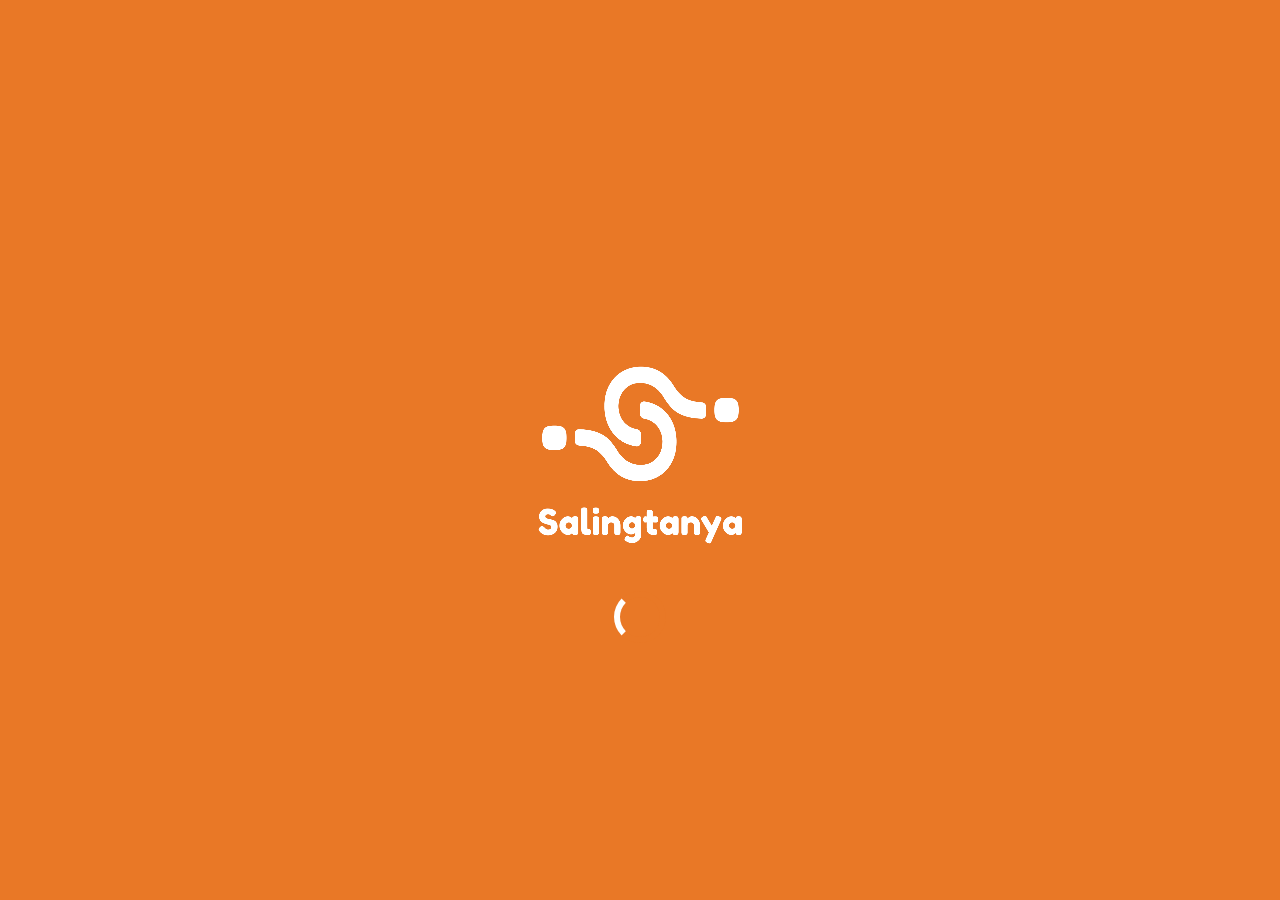
<file: web/index.html>
<!DOCTYPE html><html><head>

    <style>

        .loading {
            display: flex;
            justify-content: center;
            align-items: center;
            margin: 0;
            position: absolute;
            top: 65%;
            left: 50%;
            -ms-transform: translate(-50%, -50%);
            transform: translate(-50%, -50%);
        }

        .loader {
            border: 6px solid #E97826;
            border-radius: 50%;
            border-left: 6px solid white;
            width: 40px;
            height: 40px;
            -webkit-animation: spin 1s linear infinite;
            animation: spin 1s linear infinite;
        }

        @-webkit-keyframes spin {
            0% {
                -webkit-transform: rotate(0deg);
            }

            100% {
                -webkit-transform: rotate(360deg);
            }
        }

        @keyframes spin {
            0% {
                transform: rotate(0deg);
            }

            100% {
                transform: rotate(360deg);
            }
        }

    </style>
    <!--
      If you are serving your web app in a path other than the root, change the
      href value below to reflect the base path you are serving from.

      The path provided below has to start and end with a slash "/" in order for
      it to work correctly.

      For more details:
      * https://developer.mozilla.org/en-US/docs/Web/HTML/Element/base

      This is a placeholder for base href that will be replaced by the value of
      the `--base-href` argument provided to `flutter build`.
    -->
    <base href="$FLUTTER_BASE_HREF">

    <meta charset="UTF-8">
    <meta content="IE=Edge" http-equiv="X-UA-Compatible">
    <meta name="description" content="Menjadi Lebih Dekat, Salingtanya dengan teman terdekat mu.">

    <!-- iOS meta tags & icons -->
    <meta name="apple-mobile-web-app-capable" content="yes">
    <meta name="apple-mobile-web-app-status-bar-style" content="black">
    <meta name="apple-mobile-web-app-title" content="Salingtanya">
    <link rel="apple-touch-icon" href="icons/Icon-192.png">

    <!-- Favicon -->
    <link rel="icon" type="image/png" href="favicon.png">

    <title>Saling Tanya</title>
    <link rel="manifest" href="manifest.json">
  <script src="splash/splash.js"></script>
  <meta content="width=device-width, initial-scale=1.0, maximum-scale=1.0, user-scalable=no" name="viewport">
  <link rel="stylesheet" type="text/css" href="splash/style.css">
</head>
<body>  <picture id="splash">
      <source srcset="splash/img/light-1x.png 1x, splash/img/light-2x.png 2x, splash/img/light-3x.png 3x, splash/img/light-4x.png 4x" media="(prefers-color-scheme: light)">
      <source srcset="splash/img/dark-1x.png 1x, splash/img/dark-2x.png 2x, splash/img/dark-3x.png 3x, splash/img/dark-4x.png 4x" media="(prefers-color-scheme: dark)">
      <img class="center" aria-hidden="true" src="splash/img/light-1x.png" alt="">
  </picture>

  
  <div class="loading" style="margin-top: 32px;">
      <div class="loader"></div>
  </div>
<!-- This script installs service_worker.js to provide PWA functionality to
     application. For more information, see:
     https://developers.google.com/web/fundamentals/primers/service-workers -->
<script>
    var serviceWorkerVersion = null;
    var scriptLoaded = false;

    function loadMainDartJs() {
        if (scriptLoaded) {
            return;
        }
        scriptLoaded = true;
        var scriptTag = document.createElement('script');
        scriptTag.src = 'main.dart.js';
        scriptTag.type = 'application/javascript';
        document.body.append(scriptTag);
    }

    if ('serviceWorker' in navigator) {
        // Service workers are supported. Use them.
        window.addEventListener('load', function () {
            // Wait for registration to finish before dropping the <script> tag.
            // Otherwise, the browser will load the script multiple times,
            // potentially different versions.
            var serviceWorkerUrl = 'flutter_service_worker.js?v=' + serviceWorkerVersion;
            navigator.serviceWorker.register(serviceWorkerUrl)
                .then((reg) => {
                    function waitForActivation(serviceWorker) {
                        serviceWorker.addEventListener('statechange', () => {
                            if (serviceWorker.state == 'activated') {
                                console.log('Installed new service worker.');
                                loadMainDartJs();
                            }
                        });
                    }

                    if (!reg.active && (reg.installing || reg.waiting)) {
                        // No active web worker and we have installed or are installing
                        // one for the first time. Simply wait for it to activate.
                        waitForActivation(reg.installing || reg.waiting);
                    } else if (!reg.active.scriptURL.endsWith(serviceWorkerVersion)) {
                        // When the app updates the serviceWorkerVersion changes, so we
                        // need to ask the service worker to update.
                        console.log('New service worker available.');
                        reg.update();
                        waitForActivation(reg.installing);
                    } else {
                        // Existing service worker is still good.
                        console.log('Loading app from service worker.');
                        loadMainDartJs();
                    }
                });

            // If service worker doesn't succeed in a reasonable amount of time,
            // fallback to plaint <script> tag.
            setTimeout(() => {
                if (!scriptLoaded) {
                    console.warn(
                        'Failed to load app from service worker. Falling back to plain <script> tag.',
                    );
                    loadMainDartJs();
                }
            }, 4000);
        });
    } else {
        // Service workers not supported. Just drop the <script> tag.
        loadMainDartJs();
    }
</script>

</body></html>
</file>
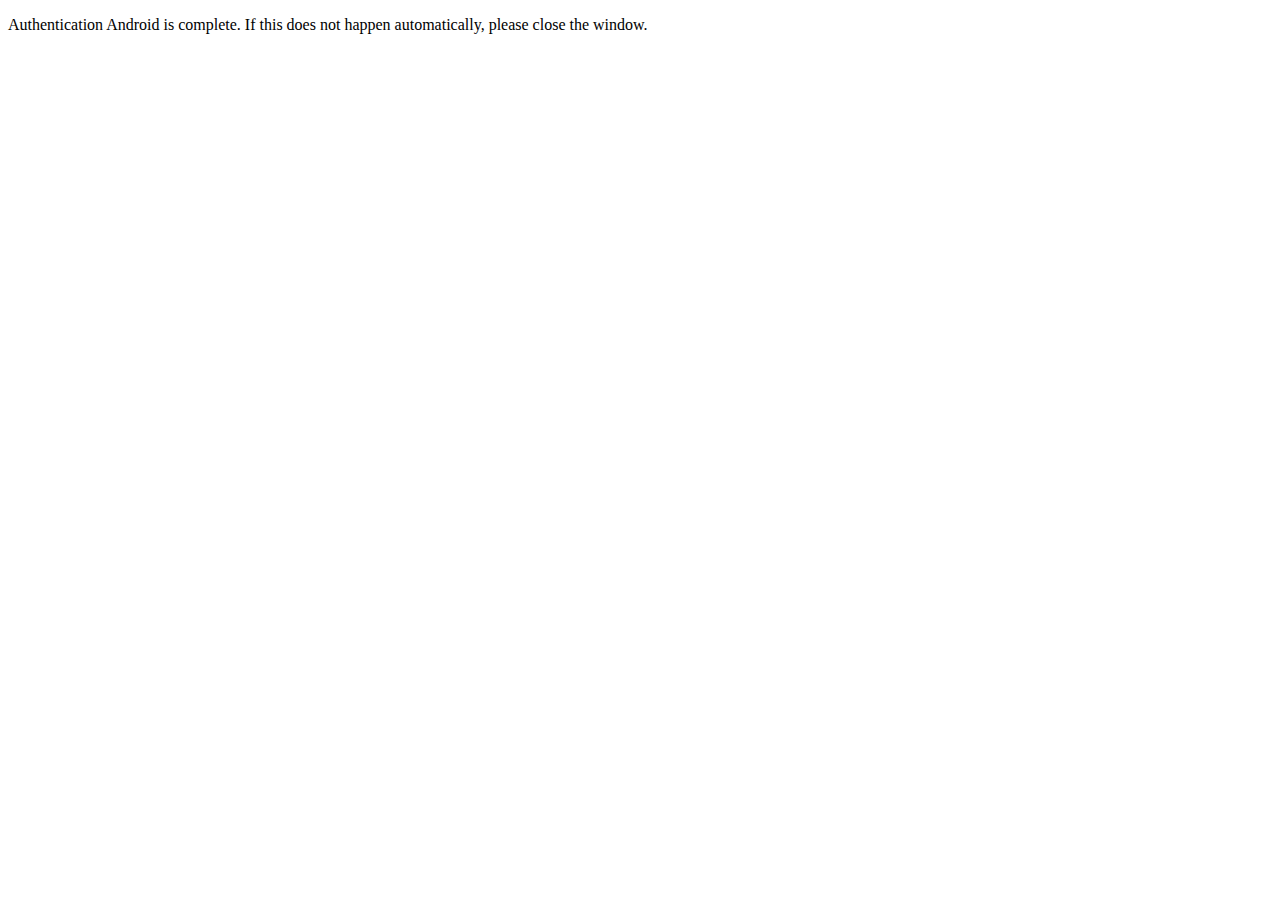
<file: web/auth/android.html>
<!DOCTYPE html>
<title>Authentication complete</title>
<p>Authentication Android is complete. If this does not happen automatically, please
    close the window.
    <script>
        function onLoad() {
            let scheme = 'appwrite-callback-632b31132802ac316887';

            window.location.href = scheme + '://salingtanya.com';
        }
        window.onload = onLoad;
    </script>
</file>
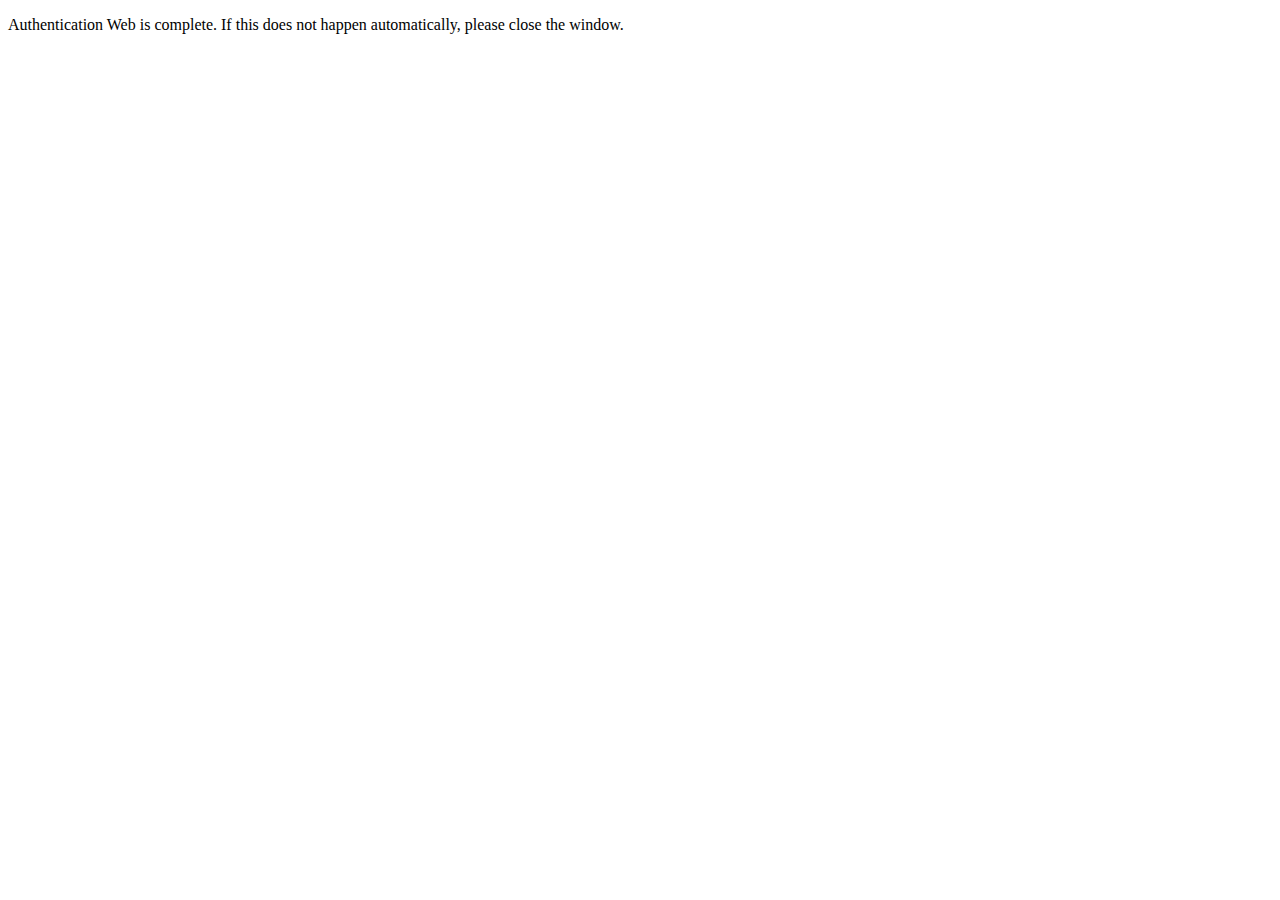
<file: web/auth/web.html>
<!DOCTYPE html>
<title>Authentication complete</title>
<p>Authentication Web is complete. If this does not happen automatically, please
    close the window.
    <script>
        window.opener.postMessage({
            'flutter-web-auth2': window.location.href
        }, window.location.origin);
        window.close();
    </script>
</file>
<file: web/splash/style.css>
body {
  margin:0;
  height:100%;
  background: #E97826;
  
  background-size: 100% 100%;
}

.center {
  margin: 0;
  position: absolute;
  top: 50%;
  left: 50%;
  -ms-transform: translate(-50%, -50%);
  transform: translate(-50%, -50%);
}

.contain {
  display:block;
  width:100%; height:100%;
  object-fit: contain;
}

.stretch {
  display:block;
  width:100%; height:100%;
}

.cover {
  display:block;
  width:100%; height:100%;
  object-fit: cover;
}

.bottom {
  position: absolute;
  bottom: 0;
  left: 50%;
  -ms-transform: translate(-50%, 0);
  transform: translate(-50%, 0);
}

.bottomLeft {
  position: absolute;
  bottom: 0;
  left: 0;
}

.bottomRight {
  position: absolute;
  bottom: 0;
  right: 0;
}

@media (prefers-color-scheme: dark) {
  body {
    margin:0;
    height:100%;
    background: #E97826;
    
    background-size: 100% 100%;
  }
}
</file>
